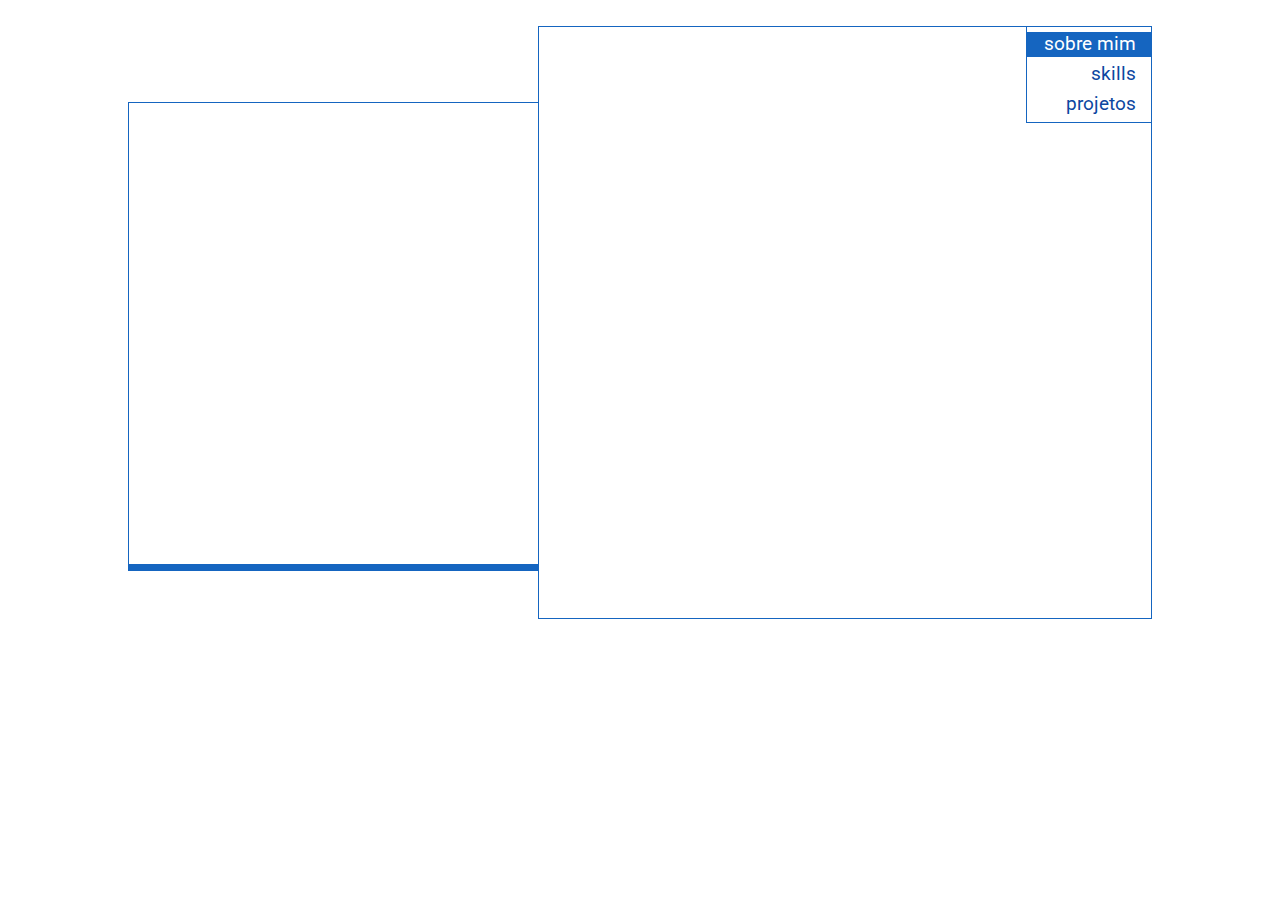
<file: index.html>
<!DOCTYPE html>
<html>
<head>
	<title>Thiago Henrique da Silva</title>
	<link rel="stylesheet" type="text/css" href="./css/style.css">
	<link href="https://fonts.googleapis.com/css?family=Roboto|Vollkorn" rel="stylesheet">
	<link rel="stylesheet" href="https://use.fontawesome.com/releases/v5.8.2/css/all.css" integrity="sha384-oS3vJWv+0UjzBfQzYUhtDYW+Pj2yciDJxpsK1OYPAYjqT085Qq/1cq5FLXAZQ7Ay" crossorigin="anonymous">

</head>
<body>
	<h1>Thiago Henrique da Silva</h1>
	<div class="wrapper">
		<section class="section-1">
			<div id="slider-1" class="slider slider-1">
				<!-- Fix this -->
				<div class="content"></div>
				<div class="content content-in">
					<span>1</span>
					<h2>Um pouco sobre mim ...</h2>
					<p>Olá! Meu nome é Thiago Henrique, tenho 20 anos e atualmente estou cursando Análise e Desenvolvimento de Sistemas. Eu amo tando o front-end quanto o back-end e estou sempre em busca de aprender coisas novas.</p>
					<button></button>
				</div>
				<div class="content">
					<span>2</span>
					<h2>Minhas skills</h2>
					<p>Como amante da tecnologia os temas dos meus estudos vão do front-end, até back-end e banco de dados, e às vezes um pouco de design também, aqui vai uma lista dos assunto que eu me aprofundei com o nível do meu dominio em cada tecnologia.</p>
				</div>
				<div class="content">
					<span>3</span>
					<h2>Projetos</h2>
					<p>Oqui vai alguns links de coisas que eu já fiz, algumas coisas em experiências profissionais anteriores, e outras, projetos pessoais para estudo e aperfeiçoamento.</p>
				</div>
			</div>
		</section>
		<section class="section-2">
			<nav class="navigation">
				<ul>
					<li class="nav-item nav-item-selected">sobre mim</li>
					<li class="nav-item">skills</li>
					<li class="nav-item">projetos</li>
				</ul>
			</nav>
			<div id="slider-2" class="slider slider-2">
				<!-- Fix this --><div class="content"></div>
				<div class="content content-in">
					<img src="./img/rocket.jpg">
				</div>				
				<div class="content">
					<div class="skills">
						<div class="skill">
							<h3>HTML</h3>
							<div class="progess-bar">
								<div class="progess-bar-fill">
									<span></span>
								</div>
								<span class="progess-bar-status">90%</span>
							</div>
						</div>
						<div class="skill">
							<h3>CSS3</h3>
							<div class="progess-bar">
								<div class="progess-bar-fill">
									<span></span>
								</div>
								<span class="progess-bar-status">90%</span>
							</div>
						</div>
						<div class="skill">
							<h3>SASS</h3>
							<div class="progess-bar">
								<div class="progess-bar-fill">
									<span></span>
								</div>
								<span class="progess-bar-status">50%</span>
							</div>
						</div>
						<div class="skill">
							<h3>Javascript</h3>
							<div class="progess-bar">
								<div class="progess-bar-fill">
									<span></span>
								</div>
								<span class="progess-bar-status">60%</span>
							</div>
						</div>
						<div class="skill">
							<h3>React</h3>
							<div class="progess-bar">
								<div class="progess-bar-fill">
									<span></span>
								</div>
								<span class="progess-bar-status">70%</span>
							</div>
						</div>
						<div class="skill">
							<h3>Typescript</h3>
							<div class="progess-bar">
								<div class="progess-bar-fill">
									<span></span>
								</div>
								<span class="progess-bar-status">30%</span>
							</div>
						</div>
						<!-- <div class="skill">
							<h3>Photoshop</h3>
							<div class="progess-bar">
								<div class="progess-bar-fill">
									<span></span>
								</div>
								<span class="progess-bar-status">50%</span>
							</div>
						</div>
						<div class="skill">
							<h3>PHP</h3>
							<div class="progess-bar">
								<div class="progess-bar-fill">
									<span></span>
								</div>
								<span class="progess-bar-status">75%</span>
							</div>
						</div>
						<div class="skill">
							<h3>Wordpress</h3>
							<div class="progess-bar">
								<div class="progess-bar-fill">
									<span></span>
								</div>
								<span class="progess-bar-status">90%</span>
							</div>
						</div>
						<div class="skill">
							<h3>SQL</h3>
							<div class="progess-bar">
								<div class="progess-bar-fill">
									<span></span>
								</div>
								<span class="progess-bar-status">70%</span>
							</div>
						</div>
						<div class="skill">
							<h3>JAVA</h3>
							<div class="progess-bar">
								<div class="progess-bar-fill">
									<span></span>
								</div>
								<span class="progess-bar-status">20%</span>
							</div>
						</div> -->
					</div>
				</div>				
				<div class="content">
					<div class="projetos">
						<div class="projeto">
							<div>
								<h4>Layout e-commerce 1</h4>
								<p></p>
							</div>
							<a href="https://www.loja12.stmarketingdigital.com.br/" target="_blank"><i class="fas fa-link"></i></a>
						</div>
						<div class="projeto">
							<div>
								<h4>Layout e-commerce 2</h4>
								<p></p>
							</div>
							<a href="https://www.loja6.stmarketingdigital.com.br/" target="_blank"><i class="fas fa-link"></i></a>
						</div>
						<div class="projeto">
							<div>
								<h4>Layout e-commerce 3</h4>
								<p></p>
							</div>
							<a href="https://www.loja11.stmarketingdigital.com.br/" target="_blank"><i class="fas fa-link"></i></a>
						</div>
						<div class="projeto">
							<div>
								<h4>Meu portfolio</h4>
								<p></p>
							</div>
							<a href="https://github.com/thiago-hs/thiago-hs.github.io" target="_blank"><i class="fas fa-link"></i></a>
						</div>
						<!-- <div class="projeto">
							<div>
								<h4>Tema Wordpress</h4>
								<p></p>
							</div>
							<a href="https://github.com/thiago-hs/startbootstrap-freelancer-wordpress" target="_blank"><i class="fas fa-link"></i></a>
						</div>
						<div class="projeto">
							<div>
								<h4>PHP Router</h4>
								<p></p>
							</div>
							<a href="https://github.com/thiago-hs/Basic-PHP-Router" target="_blank"><i class="fas fa-link"></i></a>
						</div> -->
					</div>
				</div>
			</div>
		</section>
	</div>
	<script type="text/javascript" src="./js/script.js"></script>
</body>
</html>
</file>
<file: css/style.css>
*{
	margin: 0;
	padding: 0;
	box-sizing: border-box;
}
body{
	background: #FFFFFF;
	overflow: hidden;
}
h1{
	display: none;	
}
.wrapper{
	width: 1024px;
	height: 100vh;
	min-height: 625px;
	max-height: 625px;
	margin: auto auto;
	display: flex;
}
.navigation{
	position: relative;
	display: flex;
	justify-content: flex-end;
	z-index: 100;
}
.navigation ul{
	width: 125px;
	background: #FFFFFF;
	border: 1px solid #1565C0;
	border-top: none;
	border-right: none;
	list-style: none;
	font-family: 'Roboto', sans-serif;
}
.nav-item{
	height: 25px;
	display: block;
	margin: 5px 0;
	text-align: right;
	font-size: 1.2em;
	color: #0D47A1;
	padding-right: 15px;
	border-bottom: 2px solid transparent;	
	transition: all .25s;
}
.nav-item:hover{
	cursor: pointer;
	border-bottom:1px solid #1565C0;
}
.nav-item-selected{
	background: #1565C0;
	color: #FFFFFF;
}
.section-1{
	width: 40%;
	margin-top: 10%;
	height: 75%;
	border: 1px solid #1565C0;
	border-right: none;
	border-bottom-width: 7px;
	overflow: hidden;

}
.section-2{
	width: 60%;
	margin-top: 2.5%;
	height: 95%;
	border: 1px solid #1565C0;
	overflow: hidden;
}
.slider{
	display: flex;
	height: 100%;
	width: 400%;
}
.slider-1{
}
.slider-2{
	margin-top: -97px;
}
.content{
	width: 100%;
	height: 100%;
	order: 2;
}
.content-in{
	animation: contentIn .75s;
	animation-fill-mode: forwards;
}
.content-out{
	animation: contentOut .25s;
	animation-fill-mode: forwards;
}
@keyframes contentOut{
	from{
		opacity: 1;
	}
	to{
		order: 2;
		opacity: 0;
	}
}
@keyframes contentIn{
	from{
		opacity: 0;
	}
	to{
		order: 1;
		opacity: 1;
	}
}
#slider-1 .content span{
	display: block;
	font-family: 'Vollkorn', serif;
	font-size: 7.5em;
	color: #0D47A1;
	padding: 0 25px;
}
#slider-1 .content h2{
	font-family: 'Vollkorn', serif;
	font-size: 2em;
	color: #0D47A1;
	margin-bottom: 15px;
	padding: 0 25px;
}
#slider-1 .content p{
	font-family: 'Roboto', sans-serif;
	font-size: 1.25em;
	color: #0D47A1;
	padding: 0 15px 0 15px;
	text-align: justify;
	padding: 0 25px;
}
#slider-2 .content img{
	width: 100%;
	height: auto;
}
.skills{
/*	background: red;
*/	width: 100%;
	height: 80%;
	margin-top: 20%;
	overflow-y: scroll;
	padding: 0 25px;
	display: flex;
	flex-flow: column;
}
/* width */
.skills::-webkit-scrollbar {
	width: 5px;
}

/* Track */
.skills::-webkit-scrollbar-track {
	border-radius: 10px;
}
 
/* Handle */
.skills::-webkit-scrollbar-thumb {
  	background: #fff; 
	border: 1px solid #1565C0;
	border-right: none;
  	border-radius: 10px;
}

.skill{
	width: 100%;
	height: 75px;
/*	background: red;
*/	margin-bottom: 50px;
	padding: 0 25px;
}
.skill h3{
	font-family: 'Roboto', sans-serif;
	font-size: 1.1em;
	color: #0D47A1;
	border: 1px solid #0D47A1;
	height: 30px;
	border-bottom: none;
	padding-top: 5px;
	width: 25%;
	text-align: center;
	border-radius: 5px 5px 0 0;
}
.skill .progess-bar{
	height: 30px;
	display: flex;
	justify-content: space-between;
}
.progess-bar .progess-bar-fill{
	height: 100%;
	width: 90%;
	background: #FFF;
	border: 1px solid #1565C0;
	border-radius: 0 0 0 5px;
	order: 1;
}
.progess-bar .progess-bar-fill span{
	display: block;
	height: 100%;
	width: 0%;
	background: #1565C0;
	transition: width 2s ease-out;
}
.progess-bar-status{
	display: block;
	height: 100%;
	width: 9%;
	order: 2;
	border: 1px solid #1565C0;
	border-radius: 0 5px 5px 0;
	color: #0D47A1;
	display: flex;
	justify-content: center;
	align-items: center;
	font-family: 'Roboto', sans-serif;
	font-weight: bold;
	font-size: .9em;
}

.projetos{
/*	background: red;
*/	width: 100%;
	height: 80%;
	margin-top: 20%;
	overflow-y: scroll;
	padding: 0 25px;
}
/* width */
.projetos::-webkit-scrollbar {
	width: 5px;
}

/* Track */
.projetos::-webkit-scrollbar-track {
	border-radius: 10px;
}
 
/* Handle */
.projetos::-webkit-scrollbar-thumb {
  	background: #fff; 
	border: 1px solid #1565C0;
	border-right: none;
  	border-radius: 10px;
}
.projeto{
	width: 100%;
	height: 100px;
	margin-bottom: 50px;
	padding: 0 25px;
	display: flex;
}
.projeto > div{
	width: 80%;
	height: 100%;
	border-radius: 10px 0 0 10px;
	border: 1px solid #1565C0;
}
.projeto h4{
	font-family: 'Roboto', sans-serif;
	font-size: 1.5em;
	border-bottom: 1px solid #1565C0;
	height: 40%;
	color: #0D47A1;
	padding-left: 25px;
	padding-top: 4px;
	font-weight: lighter;
}
.projeto p{
	font-family: 'Roboto', sans-serif;
	font-size: .9em;
	height: 5%;
	color: #0D47A1;
	padding-left: 25px;
	padding-top: 4px;
	font-weight: lighter;
}
.projeto > a{
	display: block;
	width: 20%;
	height: 100%;
	border-radius: 0 10px 10px 0;
	background: #1565C0;
	color: #FFFFFF;
	display: flex;
	justify-content: center;
	align-content: center;
	text-decoration: none;
}
.projeto i{
	color: #FFFFFF;
	font-size: 3em;
	align-self: center;
	text-decoration: none;
}
</file>
